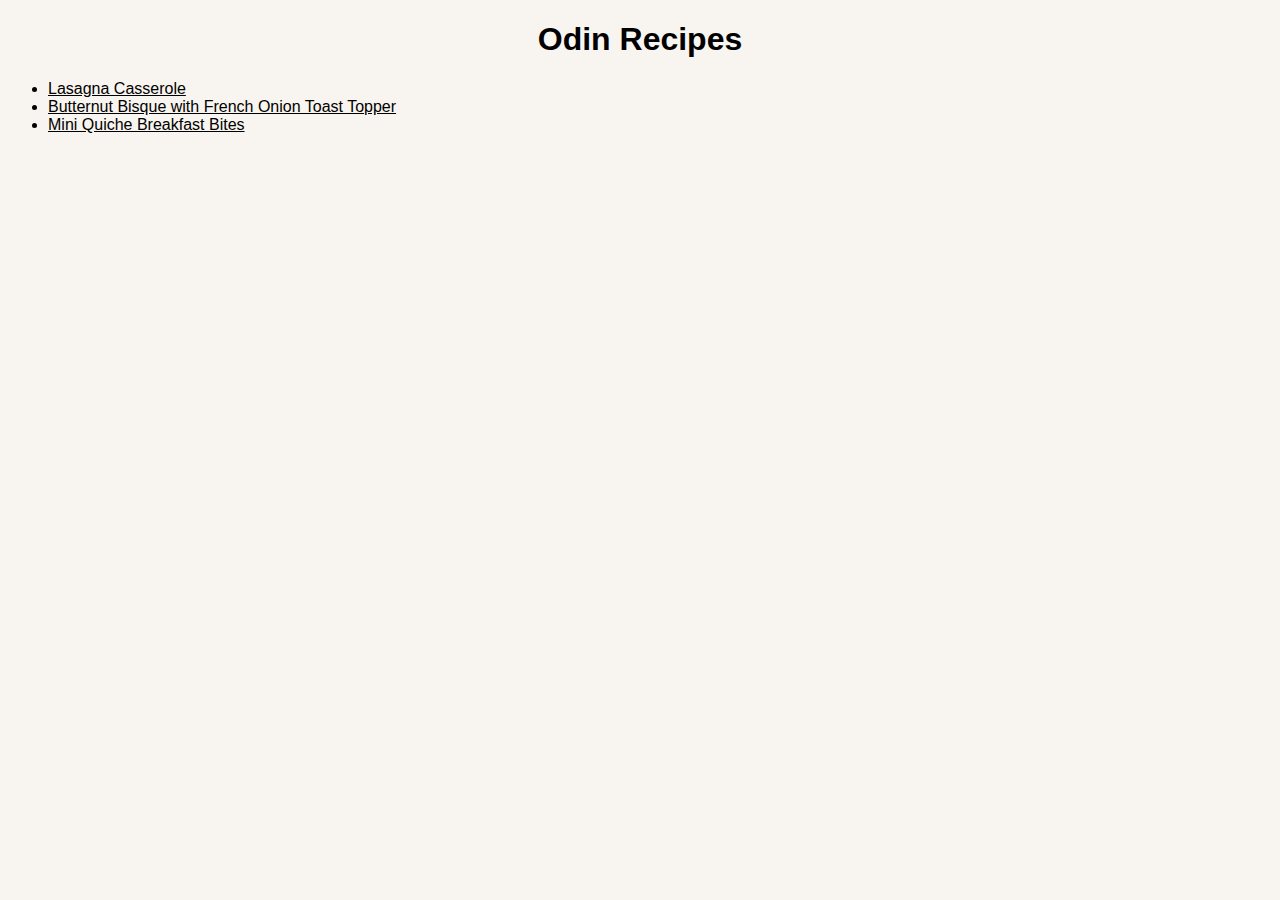
<file: index.html>
<!DOCTYPE html>
<html lang="en">
<head>
    <meta charset="UTF-8">
    <meta http-equiv="X-UA-Compatible" content="IE=edge">
    <meta name="viewport" content="width=device-width, initial-scale=1.0">
    <title>Odin Recipes</title>
    <link rel="stylesheet" href="styles/styles.css">
</head>
<body>
    <h1>Odin Recipes</h1>    

    <ul>
        <li><a href="recipes/lasagna.html">Lasagna Casserole</a></li>
        <li><a href="recipes/buttermilk-bisque-with-french-onion-toast-topper.html">Butternut Bisque with French Onion Toast Topper</a></li>
        <li><a href="recipes/mini-quiche-breakfast-bites.html">Mini Quiche Breakfast Bites</a></li>
    </ul>
</body>
</html>
</file>
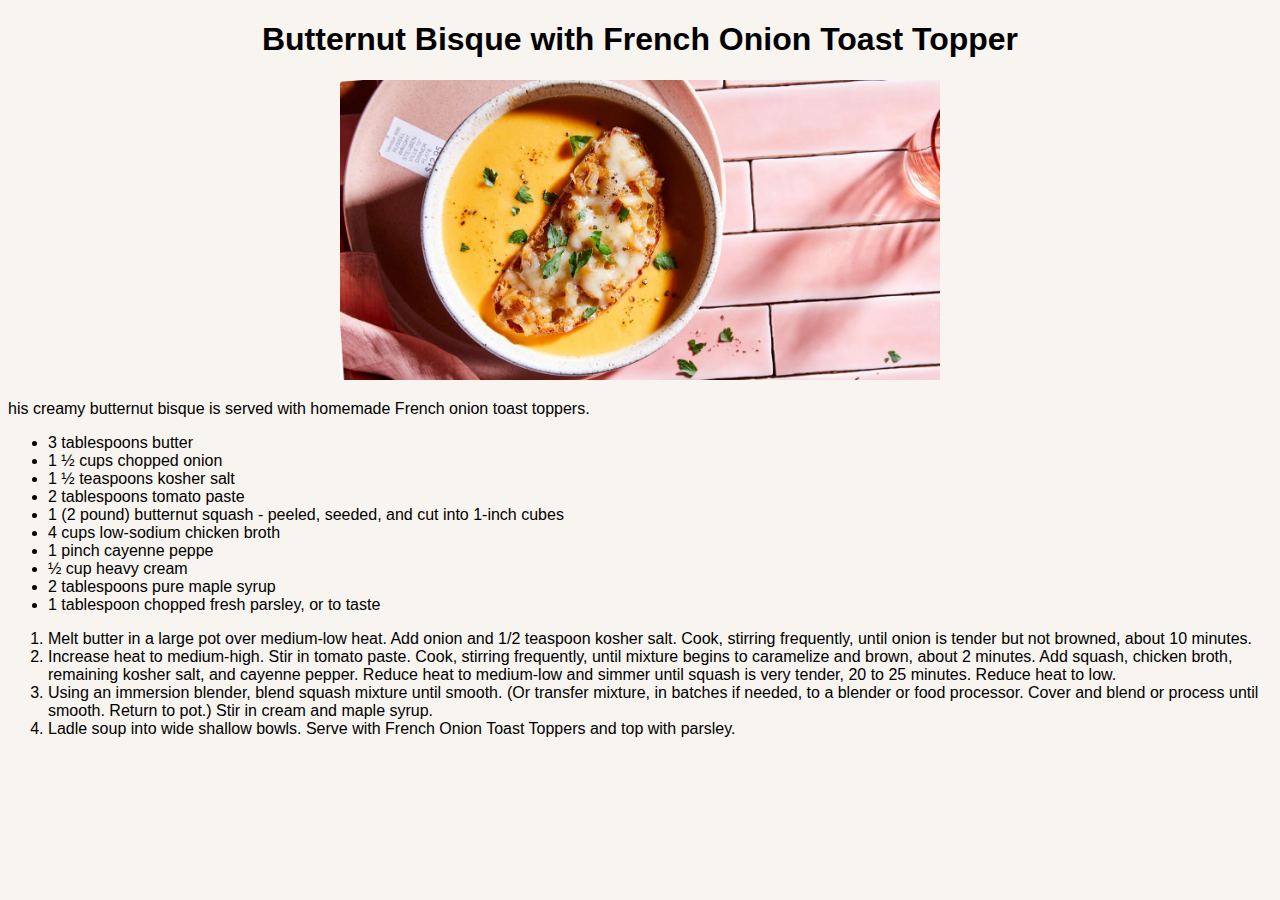
<file: recipes/buttermilk-bisque-with-french-onion-toast-topper.html>
<!DOCTYPE html>
<html lang="en">
<head>
    <meta charset="UTF-8">
    <meta http-equiv="X-UA-Compatible" content="IE=edge">
    <meta name="viewport" content="width=device-width, initial-scale=1.0">
    <title>Butternut Bisque with French Onion Toast Topper</title>
    <link rel="stylesheet" href="../styles/styles.css">
</head>
<body>
    <h1>Butternut Bisque with French Onion Toast Topper</h1>

    <div class="img">
        <img src="../images/2Butternut-Bisque-with-French-Onion-Toast-Topper-55bb5a1128db46c0af5527d5da9a6d75.jpg" alt="hButternut Bisque with French Onion Toast Topper" />
    </div>    
    
    <p>
        his creamy butternut bisque is served with homemade French onion toast toppers.
    </p>

    <ul>
        <li>3 tablespoons butter</li>
        <li>1 ½ cups chopped onion</li>
        <li>1 ½ teaspoons kosher salt</li>
        <li>2 tablespoons tomato paste</li>
        <li>1 (2 pound) butternut squash - peeled, seeded, and cut into 1-inch cubes</li>
        <li>4 cups low-sodium chicken broth</li>
        <li>1 pinch cayenne peppe</li>
        <li>½ cup heavy cream</li>
        <li>2 tablespoons pure maple syrup</li>
        <li>1 tablespoon chopped fresh parsley, or to taste</li>
    </ul>

    <ol>
        <li>
            Melt butter in a large pot over medium-low heat. Add onion and 1/2 teaspoon kosher salt. Cook, stirring frequently, until onion is tender but not browned, about 10 minutes.            
        </li>
        <li>
            Increase heat to medium-high. Stir in tomato paste. Cook, stirring frequently, until mixture begins to caramelize and brown, about 2 minutes. Add squash, chicken broth, remaining kosher salt, and cayenne pepper. Reduce heat to medium-low and simmer until squash is very tender, 20 to 25 minutes. Reduce heat to low.            
        </li>
        <li>
            Using an immersion blender, blend squash mixture until smooth. (Or transfer mixture, in batches if needed, to a blender or food processor. Cover and blend or process until smooth. Return to pot.) Stir in cream and maple syrup.           
        </li>
        <li>
            Ladle soup into wide shallow bowls. Serve with French Onion Toast Toppers and top with parsley.          
        </li>
    </ol>
    
</body>
</html>
</file>
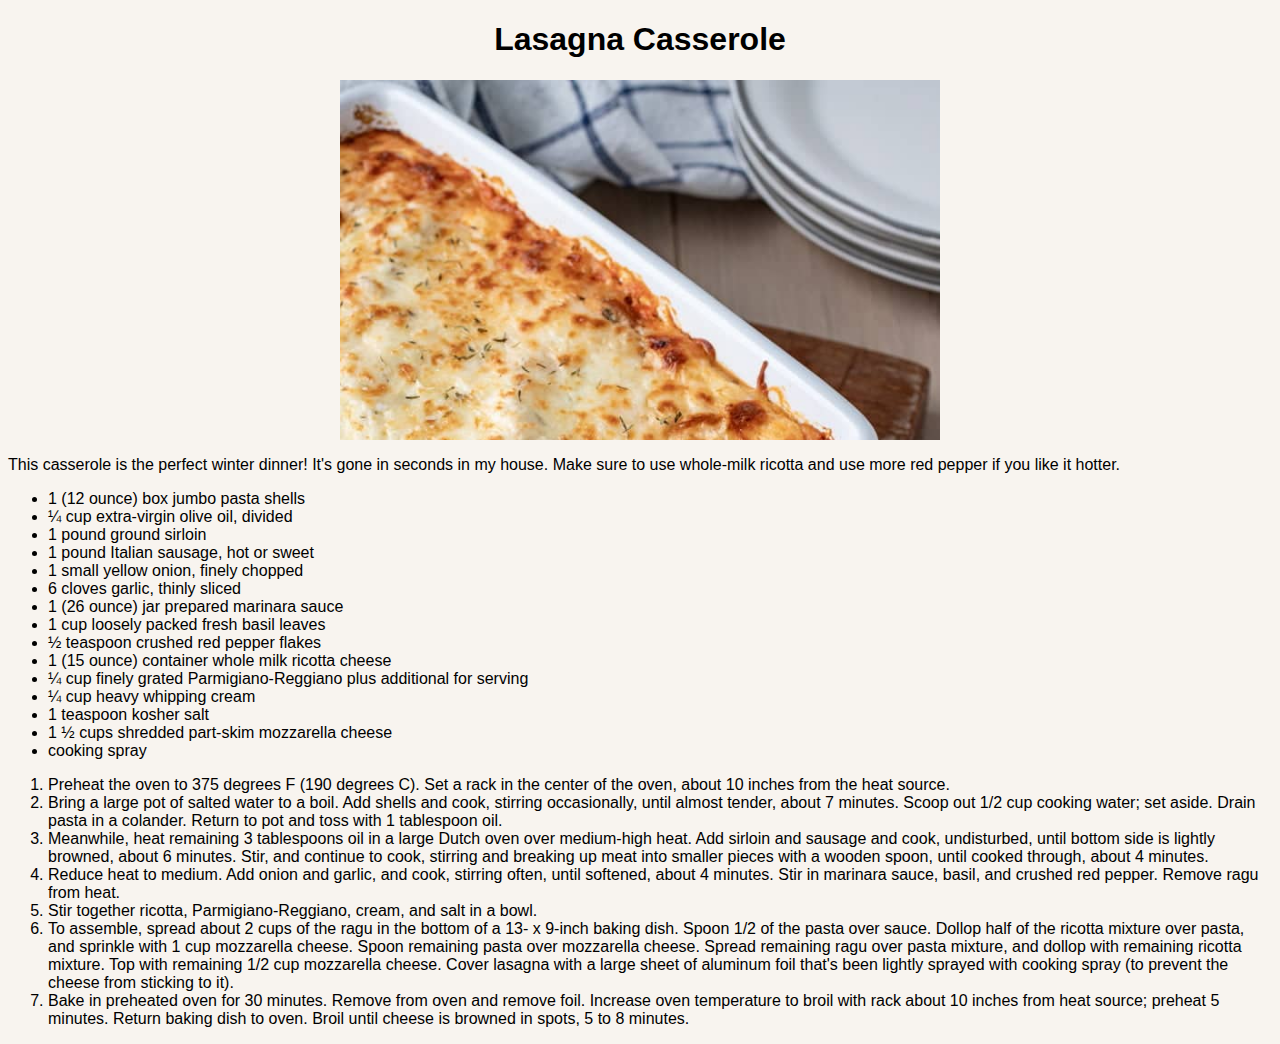
<file: recipes/lasagna.html>
<!DOCTYPE html>
<html lang="en">
<head>
    <meta charset="UTF-8">
    <meta http-equiv="X-UA-Compatible" content="IE=edge">
    <meta name="viewport" content="width=device-width, initial-scale=1.0">
    <title>Lasagna Casserole</title>
    <link rel="stylesheet" href="../styles/styles.css">
</head>
<body>
    <h1>Lasagna Casserole</h1> 
    
    <div class="img">
        <img src="../images/Easy-Lasagna-Casserole-660x990-6231.jpg" alt="Lasagna Casserole" />
    </div>
    
    <p>This casserole is the perfect winter dinner! It's gone in seconds in my house. Make sure to use whole-milk ricotta and use more red pepper if you like it hotter.</p>

    <ul>
        <li>1 (12 ounce) box jumbo pasta shells</li>
        <li>¼ cup extra-virgin olive oil, divided</li>
        <li>1 pound ground sirloin</li>
        <li>1 pound Italian sausage, hot or sweet</li>
        <li>1 small yellow onion, finely chopped</li>
        <li>6 cloves garlic, thinly sliced</li>
        <li>1 (26 ounce) jar prepared marinara sauce</li>
        <li>1 cup loosely packed fresh basil leaves</li>
        <li>½ teaspoon crushed red pepper flakes</li>
        <li>1 (15 ounce) container whole milk ricotta cheese</li>
        <li>¼ cup finely grated Parmigiano-Reggiano plus additional for serving</li>
        <li>¼ cup heavy whipping cream</li>
        <li>1 teaspoon kosher salt</li>
        <li>1 ½ cups shredded part-skim mozzarella cheese</li>
        <li>cooking spray</li>
    </ul>

    <ol>
        <li>
            Preheat the oven to 375 degrees F (190 degrees C). Set a rack in the center of the oven, about 10 inches from the heat source.        
        </li>
        <li>
            Bring a large pot of salted water to a boil. Add shells and cook, stirring occasionally, until almost tender, about 7 minutes. Scoop out 1/2 cup cooking water; set aside. Drain pasta in a colander. Return to pot and toss with 1 tablespoon oil.    
        </li>
        <li>
            Meanwhile, heat remaining 3 tablespoons oil in a large Dutch oven over medium-high heat. Add sirloin and sausage and cook, undisturbed, until bottom side is lightly browned, about 6 minutes. Stir, and continue to cook, stirring and breaking up meat into smaller pieces with a wooden spoon, until cooked through, about 4 minutes.      
        </li>
        <li>
            Reduce heat to medium. Add onion and garlic, and cook, stirring often, until softened, about 4 minutes. Stir in marinara sauce, basil, and crushed red pepper. Remove ragu from heat.     
        </li>
        <li>
            Stir together ricotta, Parmigiano-Reggiano, cream, and salt in a bowl.   
        </li>
        <li>
            To assemble, spread about 2 cups of the ragu in the bottom of a 13- x 9-inch baking dish. Spoon 1/2 of the pasta over sauce. Dollop half of the ricotta mixture over pasta, and sprinkle with 1 cup mozzarella cheese. Spoon remaining pasta over mozzarella cheese. Spread remaining ragu over pasta mixture, and dollop with remaining ricotta mixture. Top with remaining 1/2 cup mozzarella cheese. Cover lasagna with a large sheet of aluminum foil that's been lightly sprayed with cooking spray (to prevent the cheese from sticking to it).        
        </li>
        <li>
            Bake in preheated oven for 30 minutes. Remove from oven and remove foil. Increase oven temperature to broil with rack about 10 inches from heat source; preheat 5 minutes. Return baking dish to oven. Broil until cheese is browned in spots, 5 to 8 minutes.
        </li>
    </ol>

</body>
</html>
</file>
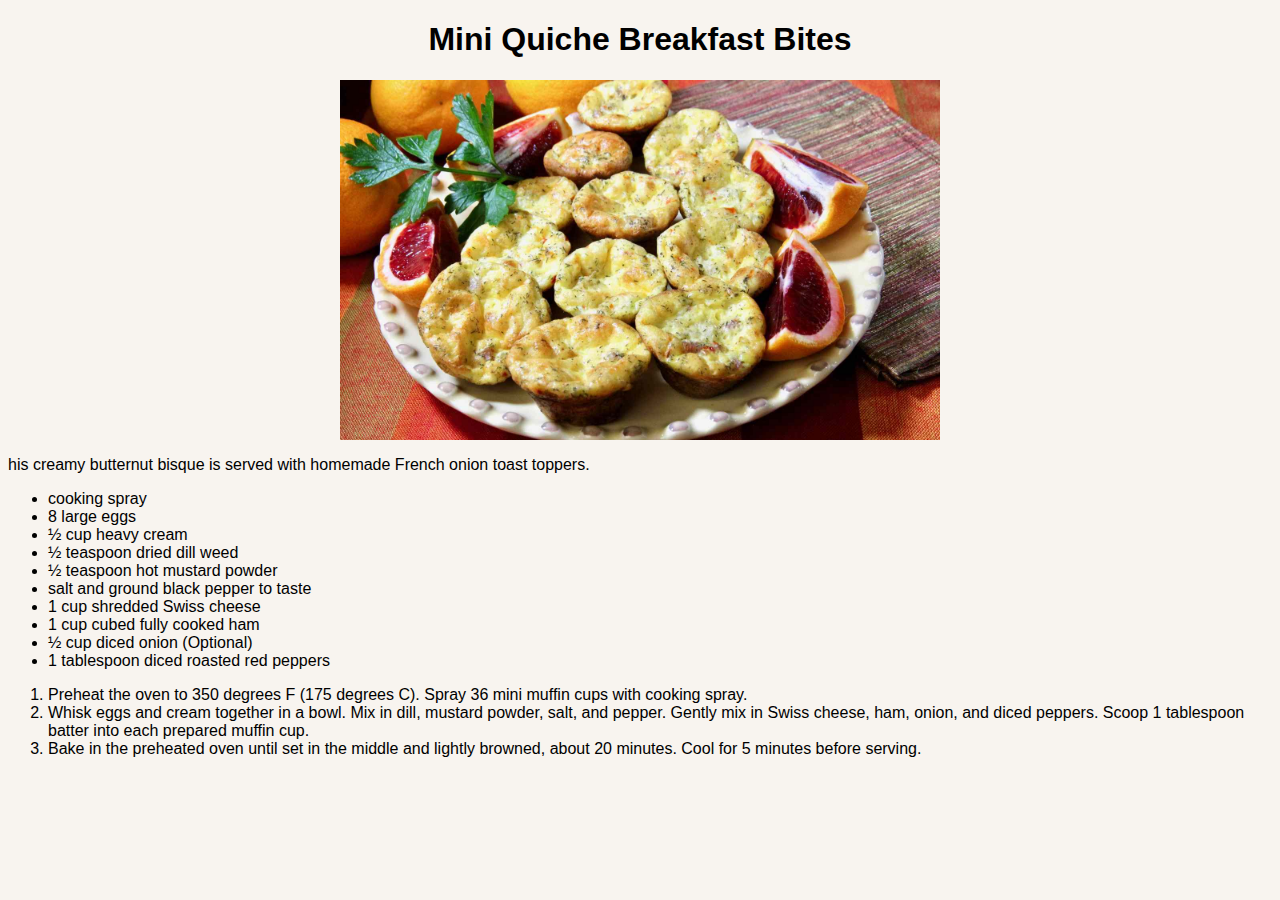
<file: recipes/mini-quiche-breakfast-bites.html>
<!DOCTYPE html>
<html lang="en">
<head>
    <meta charset="UTF-8">
    <meta http-equiv="X-UA-Compatible" content="IE=edge">
    <meta name="viewport" content="width=device-width, initial-scale=1.0">
    <title>Mini Quiche Breakfast Bites</title>
    <link rel="stylesheet" href="../styles/styles.css">
</head>
<body>
    <h1>Mini Quiche Breakfast Bites</h1>
    
    <div class="img">
        <img src="../images/Mini-Quiche-Breakfast-Bites.jpg" alt="Mini Quiche Breakfast Bites" />
    </div>    
    
    <p>
        his creamy butternut bisque is served with homemade French onion toast toppers.
    </p>

    <ul>
        <li>cooking spray</li>
        <li>8 large eggs</li>
        <li>½ cup heavy cream</li>
        <li>½ teaspoon dried dill weed</li>
        <li>½ teaspoon hot mustard powder</li>
        <li>salt and ground black pepper to taste</li>
        <li>1 cup shredded Swiss cheese</li>
        <li>1 cup cubed fully cooked ham</li>
        <li>½ cup diced onion (Optional)</li>
        <li>1 tablespoon diced roasted red peppers</li>
    </ul>

    <ol>
        <li>
            Preheat the oven to 350 degrees F (175 degrees C). Spray 36 mini muffin cups with cooking spray.        
        </li>
        <li>
            Whisk eggs and cream together in a bowl. Mix in dill, mustard powder, salt, and pepper. Gently mix in Swiss cheese, ham, onion, and diced peppers. Scoop 1 tablespoon batter into each prepared muffin cup.           
        </li>
        <li>
            Bake in the preheated oven until set in the middle and lightly browned, about 20 minutes. Cool for 5 minutes before serving.
        </li>
    </ol>

</body>
</html>
</file>
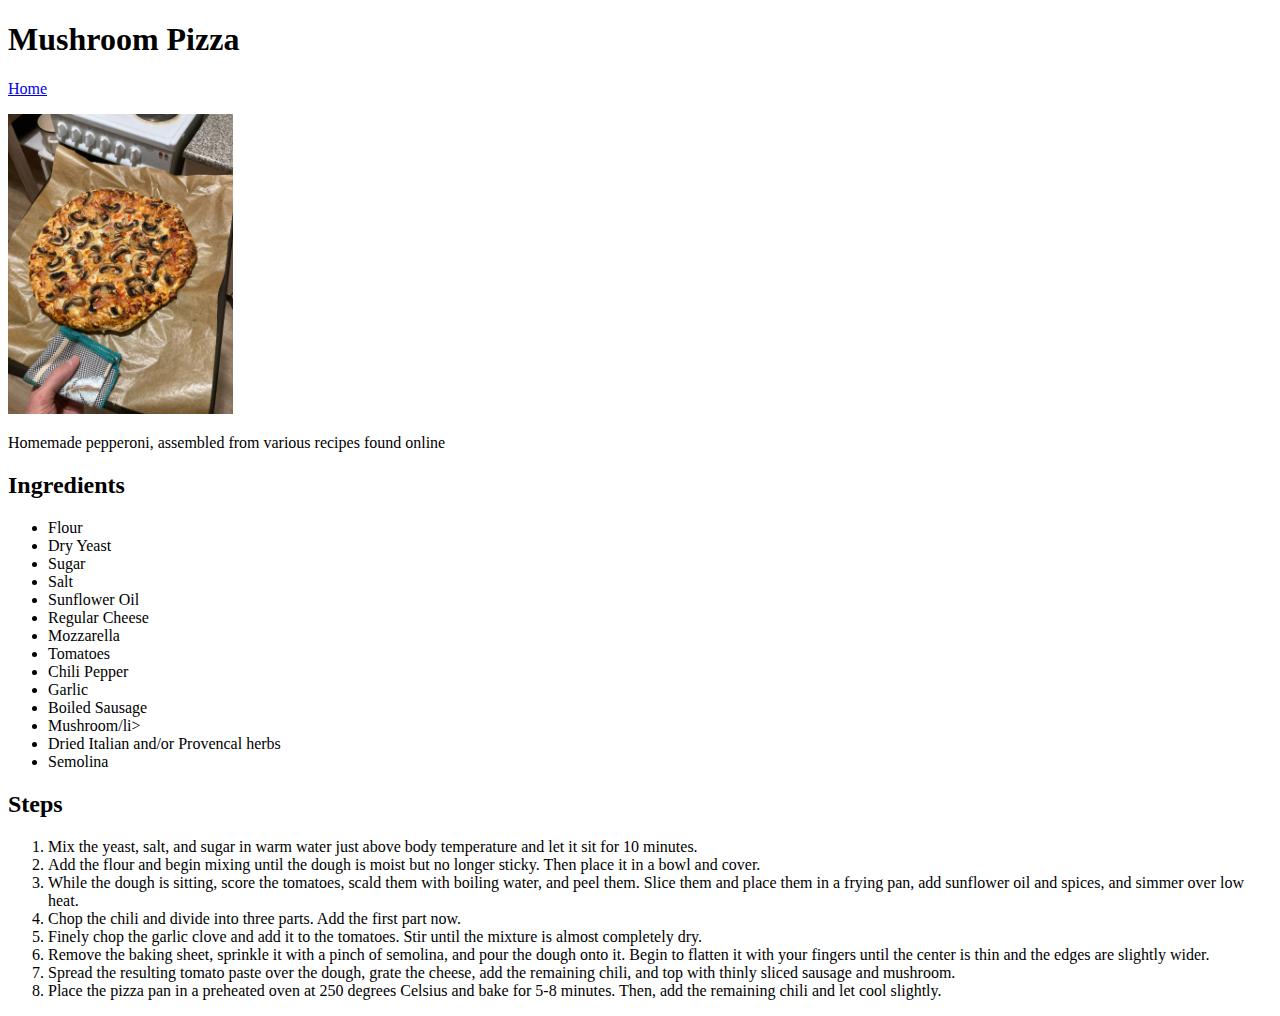
<file: recipes/mushroom-pizza.html>
<!DOCTYPE html>
<html lang="en">
<head>
    <meta charset="UTF-8">
    <meta name="viewport" content="width=device-width, initial-scale=1.0">
    <title>Pepperoni Pizza</title>
</head>
<body>
    <h1>Mushroom Pizza</h1>
    <a href="../index.html">Home</a>
    
    <p>
        <img src="../mushroom-pizza.jpg" alt="ready-made mushroom pizza" height="300">
    </p>

    <p>Homemade pepperoni, assembled from various recipes found online</p>

    <h2>Ingredients</h2>
    <ul>
        <li>Flour</li>
        <li>Dry Yeast</li>
        <li>Sugar</li>
        <li>Salt</li>
        <li>Sunflower Oil</li>
        <li>Regular Cheese</li>
        <li>Mozzarella</li>
        <li>Tomatoes</li>
        <li>Chili Pepper</li>
        <li>Garlic</li>
        <li>Boiled Sausage</li>
        <li>Mushroom/li>
        <li>Dried Italian and/or Provencal herbs</li>
        <li>Semolina</li>
    </ul>

    <h2>Steps</h2>
    <ol>
        <li>Mix the yeast, salt, and sugar in warm water just above body temperature and let it sit for 10 minutes.</li>
        <li>Add the flour and begin mixing until the dough is moist but no longer sticky. Then place it in a bowl and cover.</li>
        <li>While the dough is sitting, score the tomatoes, scald them with boiling water, and peel them. Slice them and place them in a frying pan, add sunflower oil and spices, and simmer over low heat.</li>
        <li>Chop the chili and divide into three parts. Add the first part now.</li>
        <li>Finely chop the garlic clove and add it to the tomatoes. Stir until the mixture is almost completely dry.</li>
        <li>Remove the baking sheet, sprinkle it with a pinch of semolina, and pour the dough onto it. Begin to flatten it with your fingers until the center is thin and the edges are slightly wider.</li>
        <li>Spread the resulting tomato paste over the dough, grate the cheese, add the remaining chili, and top with thinly sliced ​​sausage and mushroom.</li>
        <li>Place the pizza pan in a preheated oven at 250 degrees Celsius and bake for 5-8 minutes. Then, add the remaining chili and let cool slightly.</li>
    </ol>

    














</body>
</html>
</file>
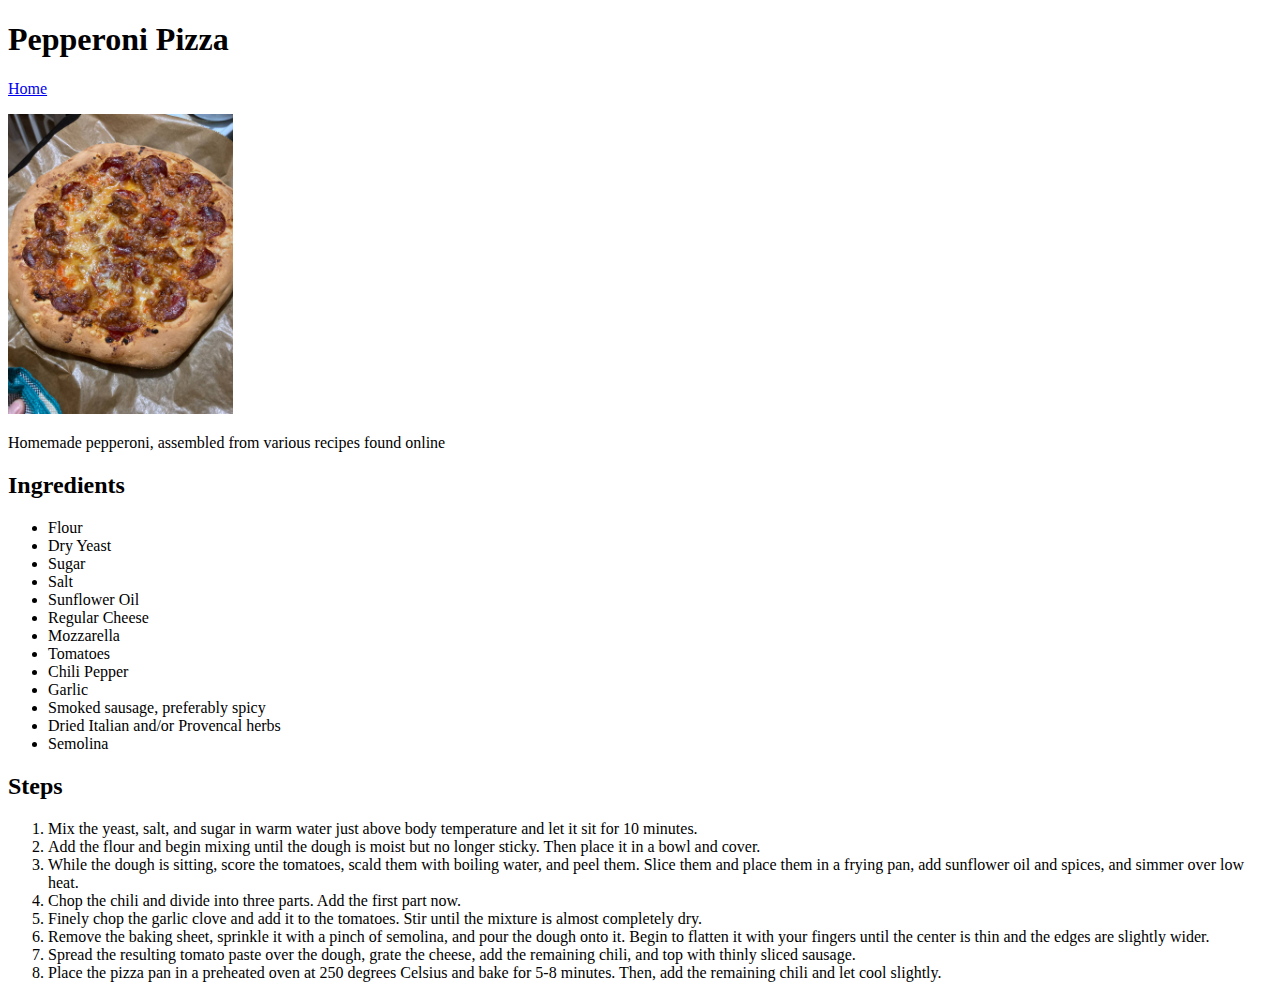
<file: recipes/pepperoni.html>
<!DOCTYPE html>
<html lang="en">
<head>
    <meta charset="UTF-8">
    <meta name="viewport" content="width=device-width, initial-scale=1.0">
    <title>Pepperoni Pizza</title>
</head>
<body>
    <h1>Pepperoni Pizza</h1>
    <a href="../index.html">Home</a>
    
    <p>
        <img src="../pepperoni.jpg" alt="ready-made pepperoni" height="300">
    </p>

    <p>Homemade pepperoni, assembled from various recipes found online</p>

    <h2>Ingredients</h2>
    <ul>
        <li>Flour</li>
        <li>Dry Yeast</li>
        <li>Sugar</li>
        <li>Salt</li>
        <li>Sunflower Oil</li>
        <li>Regular Cheese</li>
        <li>Mozzarella</li>
        <li>Tomatoes</li>
        <li>Chili Pepper</li>
        <li>Garlic</li>
        <li>Smoked sausage, preferably spicy</li>
        <li>Dried Italian and/or Provencal herbs</li>
        <li>Semolina</li>
    </ul>

    <h2>Steps</h2>
    <ol>
        <li>Mix the yeast, salt, and sugar in warm water just above body temperature and let it sit for 10 minutes.</li>
        <li>Add the flour and begin mixing until the dough is moist but no longer sticky. Then place it in a bowl and cover.</li>
        <li>While the dough is sitting, score the tomatoes, scald them with boiling water, and peel them. Slice them and place them in a frying pan, add sunflower oil and spices, and simmer over low heat.</li>
        <li>Chop the chili and divide into three parts. Add the first part now.</li>
        <li>Finely chop the garlic clove and add it to the tomatoes. Stir until the mixture is almost completely dry.</li>
        <li>Remove the baking sheet, sprinkle it with a pinch of semolina, and pour the dough onto it. Begin to flatten it with your fingers until the center is thin and the edges are slightly wider.</li>
        <li>Spread the resulting tomato paste over the dough, grate the cheese, add the remaining chili, and top with thinly sliced ​​sausage.</li>
        <li>Place the pizza pan in a preheated oven at 250 degrees Celsius and bake for 5-8 minutes. Then, add the remaining chili and let cool slightly.</li>
    </ol>

    














</body>
</html>
</file>
<file: styles/styles.css>
html {
    font-family:Arial, Helvetica, sans-serif;
    background-color: rgb(248, 244, 239);
}

img {
    max-width: 600px;
}

.img {
    max-height: 40vh;
    text-align: center;
    overflow: hidden;
}

h1 {
    text-align: center;
}

a {
    color: black;
}
</file>
